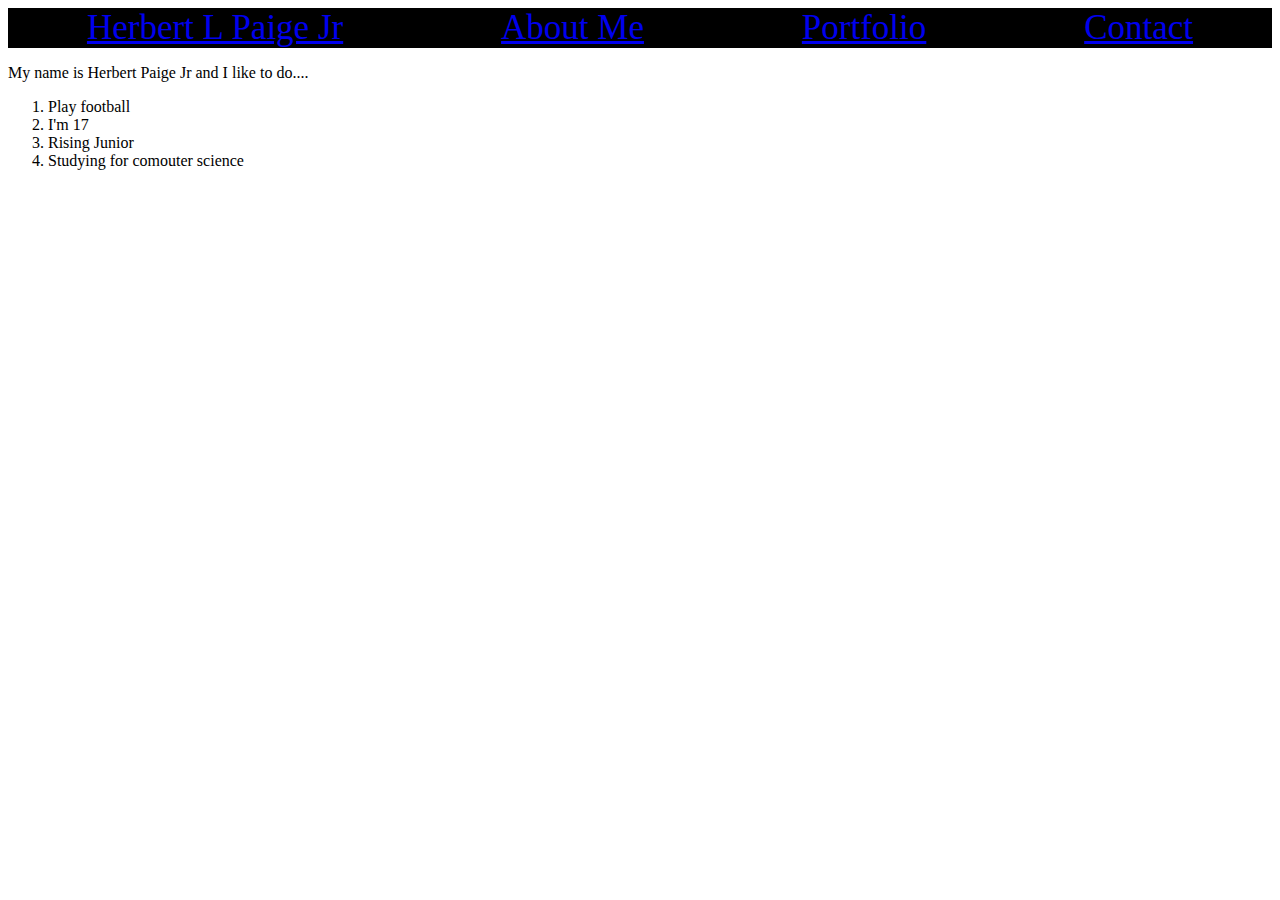
<file: aboutme.html>
<!DOCTYPE html>
<html>
    <head>
        <title>About Me!!</title>
    </head>
     <link rel="stylesheet" href="style.css">
            <a href="aboutme.html"></a> 
            <a href="portfolio.html"></a>
            <a href="contact.html"></a>
    <body>
        <div class="row footer">
            <a href="index.html">Herbert L Paige Jr</a>
            <a href="aboutme.html">About Me</a> 
            <a href="portfolio.html">Portfolio</a>
            <a href="contact.html">Contact</a>
        </div>
        <p>My name is Herbert Paige Jr and I like to do....</p>
        <ol>
            <li>Play football</li>
            <li>I'm 17</li>
            <li>Rising Junior</li>
            <li>Studying for comouter science</li>
        </ol>

    </body>
</html>
</file>
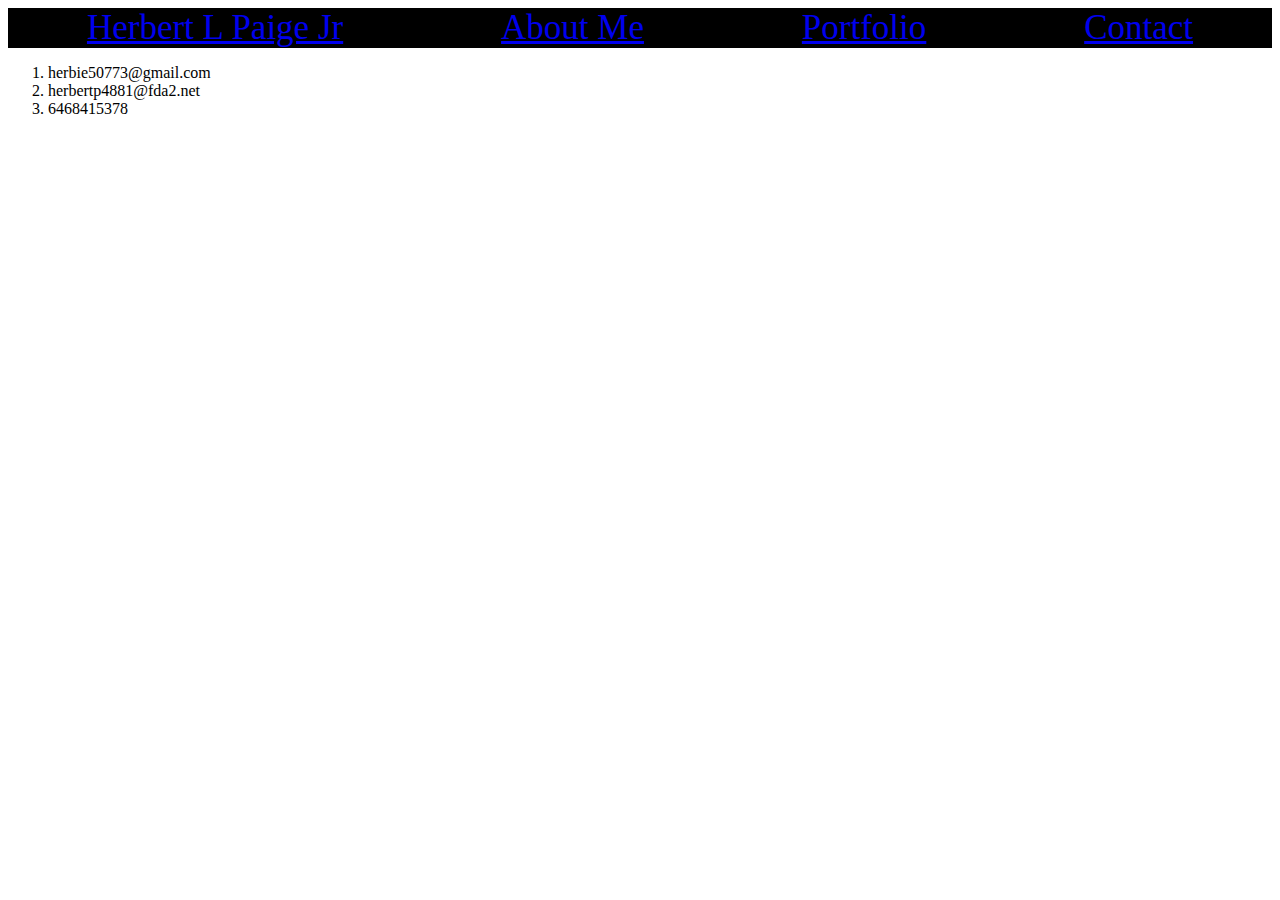
<file: contact.html>
<!DOCTYPE html>
<html>
    <head>
        <title>Contact</title>
    </head>
     <link rel="stylesheet" href="style.css">
            <a href="aboutme.html"></a> 
            <a href="portfolio.html"></a>
            <a href="contact.html"></a>
    <body>
        <div class="row footer">
            <a href="index.html">Herbert L Paige Jr</a>
            <a href="aboutme.html">About Me</a> 
            <a href="portfolio.html">Portfolio</a>
            <a href="contact.html">Contact</a>
        </div>
        <ol>
            <li>herbie50773@gmail.com</li>
            <li>herbertp4881@fda2.net</li>
            <li>6468415378</li>
        </ol>

    </body>
</html>
</file>
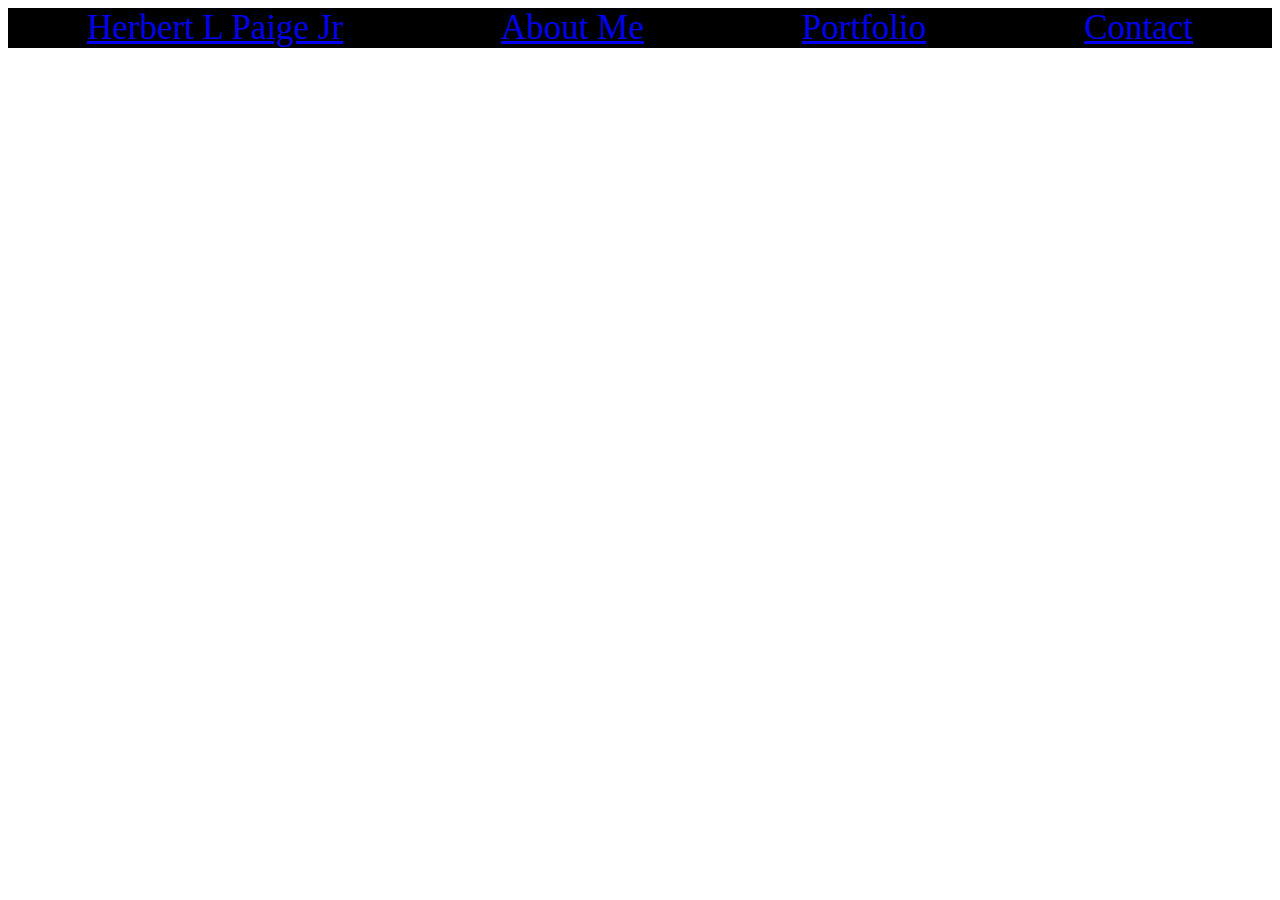
<file: portfolio.html>
<!DOCTYPE html>
<html>
    <head>
        <title></title>
    </head>
     <link rel="stylesheet" href="style.css">
            <a href="aboutme.html"></a> 
            <a href="portfolio.html"></a>
            <a href="contact.html"></a>
    <body>
        <div class="row footer">
            <a href="index.html">Herbert L Paige Jr</a>
            <a href="aboutme.html">About Me</a> 
            <a href="portfolio.html">Portfolio</a>
            <a href="contact.html">Contact</a>
        </div>
        <p></p>

    </body>
</html>
</file>
<file: style.css>
.row{   

    background-color:black;
    color:red;
    font-size:35px;
}
.headshot{
    width:10%;
   
}
.mid{
    background-color:red;
    color:black;
    align-items:center;
    font-size:25px;
    margin-top:5px;
    margin-bottom:5px;
}
.aboutme{
    border:1px solid black;   
}

.row{
    display: flex;
    justify-content:space-around;
}
</file>
